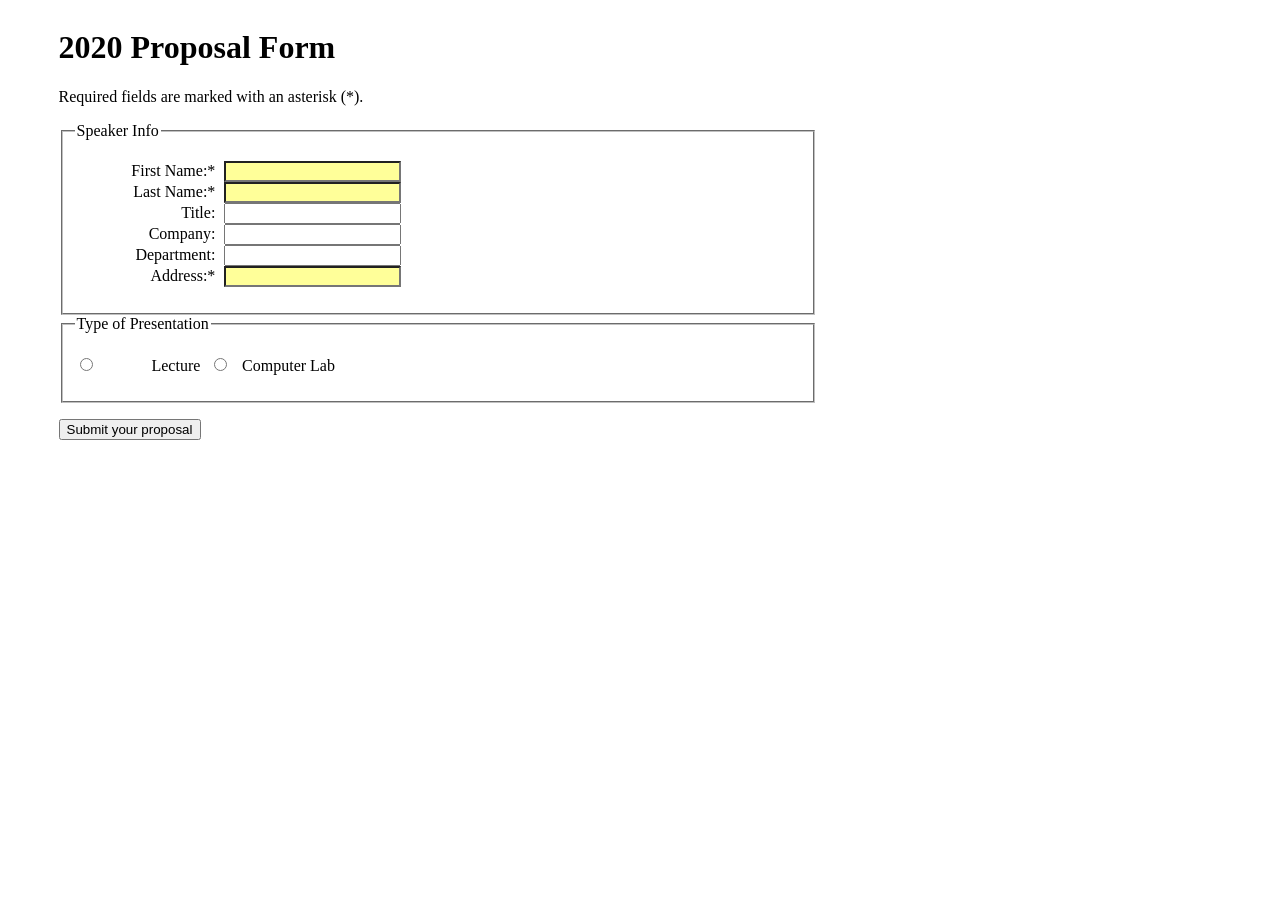
<file: index.html>
<!DOCTYPE html>
<html lang="en">
<head>
<meta charset="utf-8" />
<title>2020 Proposal Form</title>
<link rel="stylesheet" href="css/form.css" />

<!--[if lt IE 9]>
  <script src="http://html5shiv.googlecode.com/svn/trunk/html5.js"></script>
<![endif]-->
</head>

<body>

<div id="wrapper">
<form action="" method="post" id="proposal2020">

<div id="formcol1">

<h1>2020 Proposal Form</h1>

<p>Required fields are marked with an asterisk (*).</p>

<fieldset>
<legend>Speaker Info</legend>

<ul>
  <li>
    <label for="fstspkr1">First Name:*</label>
    <input id="fstspkr1" name="fstspkr1" type="text" class="reqfield" />
  </li>

  <li>
    <label for="lstname1">Last Name:*</label>
    <input id="lstname1" name="lstname1" type="text" class="reqfield" />
  </li>

  <li>
    <label for="spkrtitle1">Title:</label>
    <input id="spkrtitle1" name="spkrtitle1" type="text" maxlength="48" />
  </li>

  <li>
    <label for="company1">Company:</label>
    <input id="company1" name="company1" type="text" />
  </li>

  <li>
    <label for="department1">Department:</label>
    <input id="department1" name="department1" type="text" />
  </li>

  <li>
    <label for="address1">Address:*</label>
    <input id="address1" class="reqfield" name="address1" type="text" />
  </li>
</ul>
</fieldset>

</div>

<div id="multchoice">

<fieldset>
<legend>Type of Presentation</legend>

<p>
  <span>
    <input value="1" id="TypeofPres_lec" name="p-type" type="radio" />
    <label for="TypeofPres_lec">Lecture</label>
  </span>

  <span>
    <input value="2" id="TypeofPres_lab" name="p-type" type="radio" />
    <label for="TypeofPres_lab">Computer Lab</label>
  </span>
</p>

</fieldset>

<p class="submit-button">
<input type="submit" value="Submit your proposal" />
</p>

</div>

</form>
</div>
</body>
</html>
</file>
<file: css/form.css>
@charset "UTF-8";


/* form styling */


#wrapper {
	width: 60%;
	margin-left:4%;
}

div#formcol1 {
	float:left;	
	width: 100%;
}
/* add labels styling */
label {
  margin-right: .3em;
  width: 6.3em;
  display: inline-block;
}

/* remove bullets + spacing */
#formcol1 li {
  list-style: none;
}

/* align labels */
label {
  text-align: right;
}

/* focus styles (accessibility) */
select:focus,
select:active,
input:focus,
input:active,
input:focus + label,
input:active + label,
label[for]:focus,
label[for]:active {
  color: #FFF !important;
  background-color: #BB3D2F !important;
}

/* highlight required fields */
#formcol1 input.reqfield {
  background: #FF9;
}



/* end of form css */
</file>
